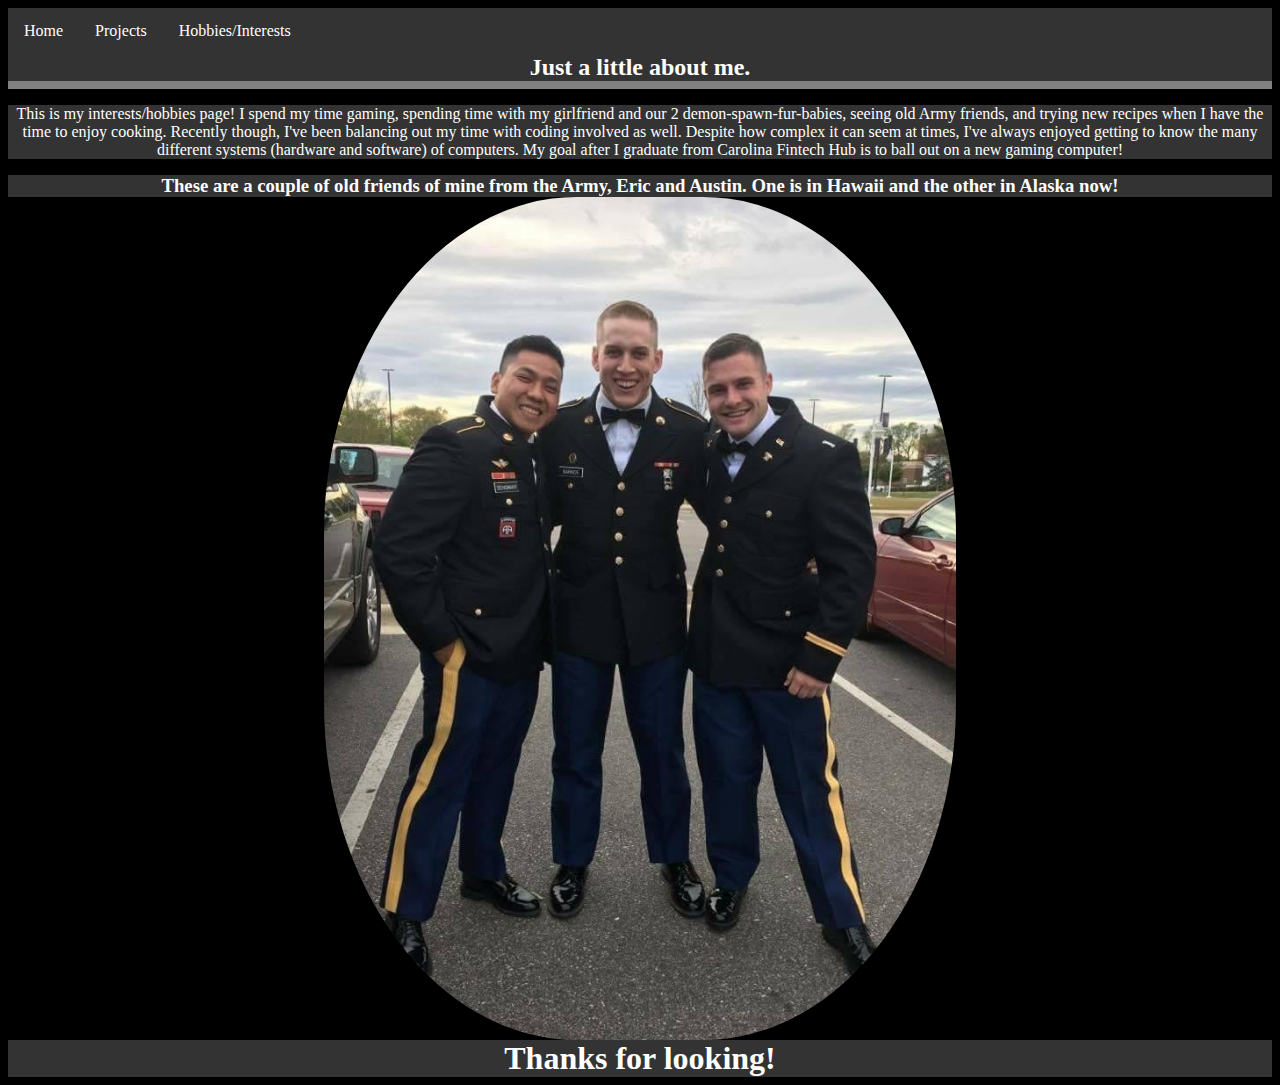
<file: interests.html>
<!DOCTYPE html>
<html lang="en">
<head>
    <meta charset="UTF-8">
    <meta http-equiv="X-UA-Compatible" content="IE=edge">
    <meta name="viewport" content="width=device-width, initial-scale=1.0">
    <title>Interests</title>
    <link href="https://cdn.jsdelivr.net/npm/bootstrap@5.1.3/dist/css/bootstrap.min.css" rel="stylesheet" integrity="sha384-1BmE4kWBq78iYhFldvKuhfTAU6auU8tT94WrHftjDbrCEXSU1oBoqyl2QvZ6jIW3" crossorigin="anonymous">
    <link rel="stylesheet" type="text/css" href="mystyle.css">

</head>

<body>
    <nav>
        <div>
            <ul class="navbar">
                <li><a href="index.html">Home</a></li>
                <li><a href="projects.html">Projects</a></li>
                <li><a href="interests.html">Hobbies/Interests</a></li>
            </ul>

        </div>
    </nav>

    <div class="header">
        <h2>Just a little about me.</h2>
      </div>

   <p>This is my interests/hobbies page! I spend my time gaming, spending time with my girlfriend and our 2 demon-spawn-fur-babies, seeing old Army friends, and trying new recipes when I have the time to enjoy cooking. Recently though, I've been balancing out my time with coding involved as well. Despite how complex it can seem at times, I've always enjoyed getting to know the many different systems (hardware and software) of computers. My goal after I graduate from Carolina Fintech Hub is to ball out on a new gaming computer!</p>
    <h3>
        These are a couple of old friends of mine from the Army, Eric and Austin. One is in Hawaii and the other in Alaska now!
    </h3>
<img class="army" src="images/unnamed.jpg" alt="Army Bois hanging" width=50% caption="Two of the boys and I!">

<h1> Thanks for looking!</h1>

    <script src="https://cdn.jsdelivr.net/npm/@popperjs/core@2.10.2/dist/umd/popper.min.js" integrity="sha384-7+zCNj/IqJ95wo16oMtfsKbZ9ccEh31eOz1HGyDuCQ6wgnyJNSYdrPa03rtR1zdB" crossorigin="anonymous"></script>
    <script src="https://cdn.jsdelivr.net/npm/bootstrap@5.1.3/dist/js/bootstrap.min.js" integrity="sha384-QJHtvGhmr9XOIpI6YVutG+2QOK9T+ZnN4kzFN1RtK3zEFEIsxhlmWl5/YESvpZ13" crossorigin="anonymous"></script>


</body>
</html>
</file>
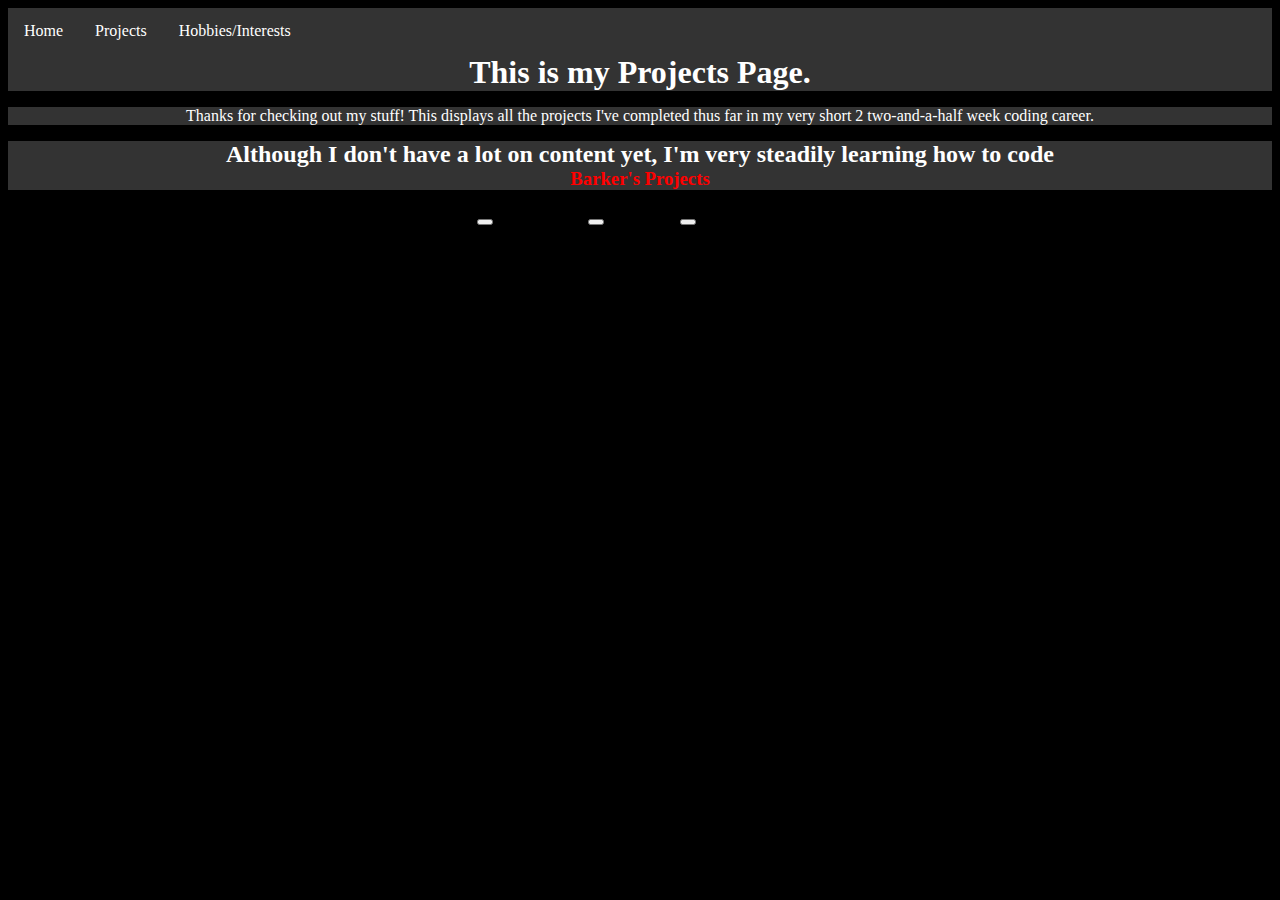
<file: projects.html>
<!DOCTYPE html>
<html lang="en">
<head>
    <meta charset="UTF-8">
    <meta http-equiv="X-UA-Compatible" content="IE=edge">
    <meta name="viewport" content="width=device-width, initial-scale=1.0">
    <title>Projects</title>
    <link href="https://cdn.jsdelivr.net/npm/bootstrap@5.1.3/dist/css/bootstrap.min.css" rel="stylesheet" integrity="sha384-1BmE4kWBq78iYhFldvKuhfTAU6auU8tT94WrHftjDbrCEXSU1oBoqyl2QvZ6jIW3" crossorigin="anonymous">
    <link rel="stylesheet" type="text/css" href="mystyle.css">

</head>

<body>
    <nav>
        <div>
            <ul class="navbar">
            <li><a href="index.html">Home</a></li>
            <li><a href="projects.html">Projects</a></li>
            <li><a href="interests.html">Hobbies/Interests</a></li>
        </ul>
        </div>
    

    <div class="header">
        <h1>This is my Projects Page.</h1>
      </div>
      
    <p>Thanks for checking out my stuff! This displays all the projects I've completed thus far in my very short 2 two-and-a-half week coding career.</P>

        <h2>Although I don't have a lot on content yet, I'm very steadily learning how to code</h2>

        
            <h3 style="color: red;">Barker's Projects</h1>
            <strong class="foundations">Coding Project Buttons</strong>

            <div class="button">

                <button type="button" onclick="window.location.href='https://github.com/dbarker830/css-assignment.git';"></button>
                  Basic nav bar
    
                  <button type="button" onclick="window.location.href='https://github.com/dbarker830/animation-css.git';"></button>
                  Animation
                </a>
                <button type="button" onclick="window.location.href='https://github.com/dbarker830/my-favorite-recipe.git';"></button>
                  Favorite recipes
                </a>
            </div>
        

    


    </nav>



    <script src="https://cdn.jsdelivr.net/npm/@popperjs/core@2.10.2/dist/umd/popper.min.js" integrity="sha384-7+zCNj/IqJ95wo16oMtfsKbZ9ccEh31eOz1HGyDuCQ6wgnyJNSYdrPa03rtR1zdB" crossorigin="anonymous"></script>
    <script src="https://cdn.jsdelivr.net/npm/bootstrap@5.1.3/dist/js/bootstrap.min.js" integrity="sha384-QJHtvGhmr9XOIpI6YVutG+2QOK9T+ZnN4kzFN1RtK3zEFEIsxhlmWl5/YESvpZ13" crossorigin="anonymous"></script>
    </nav>
</body>
</html>
</file>
<file: mystyle.css>
html{
    background-color: black;
}

ul {
    display: flex;
    list-style-type: none;
    margin: 0;
    padding: 0;
    overflow: hidden;
    background-color: #333;
  }
  
  li {
    float: center;
  }
  
  li a {
    display: flex;
    color: white;
    text-align: stretch;
    padding: 14px 16px;
    text-decoration: none;
  }
  
  /* Change the link color to #111 (black) on hover */
  li a:hover {
    background-color: #111;
  }



.header {
    background-color: gray;
    color: white;
    min-height: 35px;

}

.navbar {
    display: flex;
    width: 100%;
    height: 100%;
    align-items: center;
}

  p {
    display: flex;
    background-color:#333;
    color: white;
    justify-content: center;
    text-align: center;
    align-content: center;

  }
.bio {
      display: flex;
      justify-content: center;
      text-align: center;
}
      
      
img {
  border-radius: 40%;
  }
.music-dog {
  
  display: flex;
  justify-items: center;
  align-self: center;
  margin: auto;
}

.army {
    display: flex;
    justify-items: center;
    align-self: center;
    margin: auto;
}
h1 {
  text-align: center;
  background-color: #333;
  margin: 0;
  color: white
}
h2 {
  text-align: center;
  background-color: #333;
  margin: 0;
  color: white
}

h3 {
  text-align: center;
  background-color: #333;
  margin: 0;
  color: white
}

.button {
  justify-content: center;
  text-align: center;
}

.foundations {
  justify-content: center;
  text-align: center;
}
/*
  .splash{
    position: fixed;
    top: 0;
    left: 0;
    width: 100%;
    height: 100vh;
    background: black;
    z-index: 200;
    color: white;
    text-align: center;
    line-height: 90vh;
}

.splash.display-none{
    position: fixed;
    opacity: 0;
    top: 0;
    left: 0;
    width: 100%;
    height: 100vh;
    background: black;
    z-index: -10;
    color: white;
    text-align: center;
    line-height: 90vh;
    transition: all, 1s}

@keyframes fadeIn{
    to{
        opacity: 1;
    }
}

.fade-in{
    opacity: 0;
    animation: fadeIn 1s ease-in forwards;
    margin-top: 20%;
}

*/
</file>
